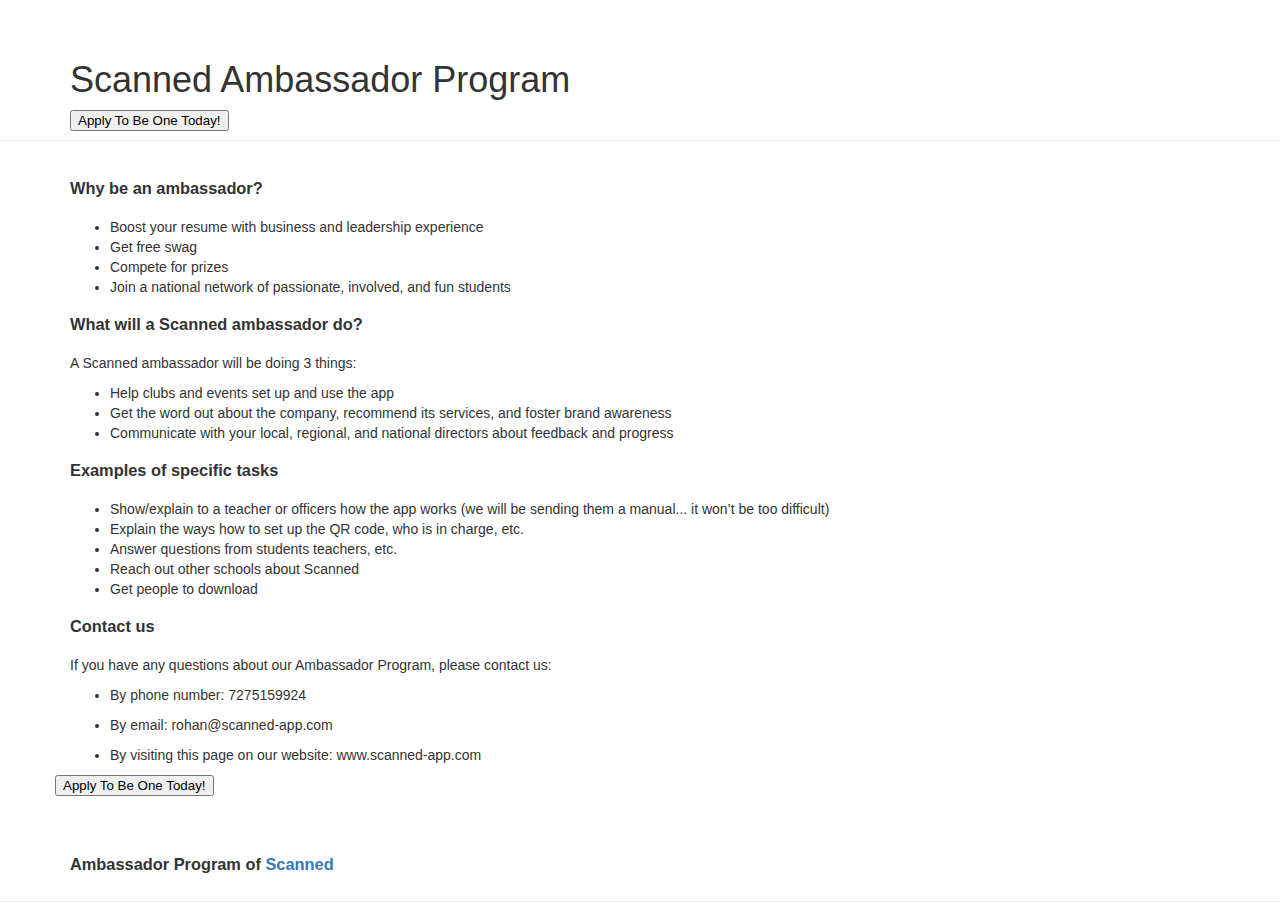
<file: ambassador.html>
<!doctype html>
<html>
  <head>
    <title>Scanned Ambassador</title>

    <meta name="robots" content="noindex" />
    <meta charset="utf-8" />
    <meta name="viewport" content="width=device-width, initial-scale=1.0" />

    <link rel="icon" type="image/png" href="images/logo.png">

    <style type="text/css" media="screen">
      html {
        font-family:sans-serif;
        -ms-text-size-adjust:100%;
        -webkit-text-size-adjust:100%}
      body {
        margin:0
      }
      a {
        background-color:transparent
      }
      h1 {
        font-size:2em;
        margin:.67em 0
      }
      * {
        -webkit-box-sizing:border-box;
        -moz-box-sizing:border-box;
        box-sizing:border-box
      }
      :after , :before {
        -webkit-box-sizing:border-box;
        -moz-box-sizing:
        border-box;box-sizing:border-box
        }
        html{font-size:10px}body{font-family:"Helvetica Neue",Helvetica,Arial,sans-serif;font-size:14px;line-height:1.42857143;color:#333;background-color:#fff}a{color:#337ab7;text-decoration:none}h1,h2{font-family:inherit;font-weight:500;line-height:1.1;color:inherit}h1,h2{margin-top:20px;margin-bottom:10px}h1{font-size:36px}h2{font-size:30px}p{margin:0 0 10px}.page-header{padding-bottom:9px;margin:40px 0 20px;border-bottom:1px solid #eee}ul{margin-top:0;margin-bottom:10px}.container{margin-right:auto;margin-left:auto;padding-left:15px;padding-right:15px}@media (min-width:768px){.container{width:750px}}@media (min-width:992px){.container{width:970px}}@media (min-width:1200px){.container{width:1170px}}.row{margin-left:-15px;margin-right:-15px}.col-md-12{position:relative;min-height:1px;padding-left:15px;padding-right:15px}@media (min-width:992px){.col-md-12{float:left}.col-md-12{width:100%}}.nav{margin-bottom:0;padding-left:0;list-style:none}.nav>li{position:relative;display:block}.nav>li>a{position:relative;display:block;padding:10px 15px}.nav-tabs{border-bottom:1px solid #ddd}.nav-tabs>li{float:left;margin-bottom:-1px}.nav-tabs>li>a{margin-right:2px;line-height:1.42857143;border:1px solid transparent;border-radius:4px 4px 0 0}.nav-tabs>li.active>a{color:#555;background-color:#fff;border:1px solid #ddd;border-bottom-color:transparent}.tab-content>.tab-pane{display:none}.tab-content>.active{display:block}.container:after,.container:before,.nav:after,.nav:before,.row:after,.row:before{content:" ";display:table}.container:after,.nav:after,.row:after{clear:both}@-ms-viewport{width:device-width}.live-pages{background:#454954}.live-pages .page-header{margin:0;padding:40px 0;border-bottom:1px solid #eee;background:#fff}.live-pages .page-header h1{font-size:25px;line-height:35px;margin:0}.live-pages .page-agreement{padding:30px 0;background:#f4f9fd;background:-moz-linear-gradient(top,#f4f9fd 0,#fff 100%);background:-webkit-gradient(linear,left top,left bottom,color-stop(0,#f4f9fd),color-stop(100%,#fff));background:-webkit-linear-gradient(top,#f4f9fd 0,#fff 100%);background:-o-linear-gradient(top,#f4f9fd 0,#fff 100%);background:-ms-linear-gradient(top,#f4f9fd 0,#fff 100%);background:linear-gradient(to bottom,#f4f9fd 0,#fff 100%)}.live-pages .page-agreement .page-tabs .nav-tabs{border:0;margin:10px 0 30px 0}.live-pages .page-agreement .page-tabs .nav-tabs li a{border:1px solid #eee;border-radius:5px;background:#fff}.live-pages .page-agreement .page-tabs .nav-tabs li.active a{background:#0053a7;color:#fff}.live-pages .page-agreement .tab-content{font-size:18px;line-height:28px}.live-pages .page-agreement .tab-content h1{font-size:30px;margin:0 0 30px 0}.live-pages .page-agreement .tab-content h2{font-size:24px;margin:0 0 30px 0}.live-pages .page-agreement .tab-content p{margin:0 0 30px 0;color:#333}.live-pages .page-agreement .tab-content ul{margin:0 0 30px 0}
    </style>
  </head>
  <body>
    <div id="wrap">
    <div class="page-header">
        <div class="container">
            <div class="row">
                <div class="col-md-12">
                    <h1>
                       Scanned Ambassador Program
                    </h1>
                    <a href="https://docs.google.com/forms/d/e/1FAIpQLSc3r2Bmd7eh91i3yyeJyqKNB7YbolK6bVV8zx64HtNCH5kvOw/viewform?c=0&w=1" target="_blank">
                      <button>Apply To Be One Today!</button>
                    </a>
                </div>
            </div>
        </div>
    </div>

    <div class="page-agreement">
      <div class="container">
        <div class="row">
          <div class="col-md-12">
            <div class="tab-content">
              <h3>Why be an ambassador?</h2>
              <ul>
                <li>Boost your resume with business and leadership experience</li>
                <li>Get free swag</li>
                <li>Compete for prizes</li>
                <li>Join a national network of passionate, involved, and fun students</li>
              </ul>
              <!--<h3>Who do we want?</h2>
              <p>We want students who are highly involved in clubs and events at their high school that have powers above being only a member (officers). Having students who are active in their school and their clubs is exactly what we need because they are the ones that will provide the most help for helping us spread the word about Scanned and what it has to offer. We want to see that you are not only involved in clubs but have a strong academic background that can complement what you will need as an ambassador as well as proving that you can handle multiple tasks at once.</p>
              <h3>What is an ambassador?</h3>
              <p>An ambassador is someone who helps promote a product or brand by reaching out and connecting to people.</p>-->
              <h3>What will a Scanned ambassador do?</h3>
                <p>A Scanned ambassador will be doing 3 things:
                <ul>
                  <li>Help clubs and events set up and use the app</li>
                  <li>Get the word out about the company, recommend its services, and foster brand awareness</li>
                  <li>Communicate with your local, regional, and national directors about feedback and progress</li>
                </ul>
              </p>
              <!--<h3>How will an ambassador do this?</h3>
              <p>When we select you to be an ambassador of your school, your first task will be to get the emails of all of our target clubs at your school (unless notified otherwise), clubs that have at least 40 members or so. We will send them an email notifying them about what Scanned is and how we can help their club as well as who our ambassador is at your school. If they have any questions they will go to you for help using the app and essentially setting it up. </p>-->
              <h3>Examples of specific tasks</h3>
              <ul>
                <li>Show/explain to a teacher or officers how the app works (we will be sending them a manual... it won’t be too difficult)</li>
                <li>Explain the ways how to set up the QR code, who is in charge, etc.</li>
                <li>Answer questions from students teachers, etc.</li>
                <li>Reach out other schools about Scanned</li>
                <li>Get people to download</li>
              </ul>
              <h3>Contact us</h3>
              <p>If you have any questions about our Ambassador Program, please contact us:</p>
              <ul>
                <li>
                  <p>By phone number: 7275159924</p>
                </li>
                <li>
                  <p>By email: rohan@scanned-app.com</p>
                </li>
                <li>
                  <p>By visiting this page on our website: www.scanned-app.com</p>
                </li>
              </ul>
            </div>
          </div>
          <a href="https://docs.google.com/forms/d/e/1FAIpQLSc3r2Bmd7eh91i3yyeJyqKNB7YbolK6bVV8zx64HtNCH5kvOw/viewform?c=0&w=1" target="_blank">
            <button>Apply To Be One Today!</button>
          </a>
        </div>
      </div>
    </div>
    <div class="page-header">
        <div class="container">
            <div class="row">
                <div class="col-md-12">
                    <h3>
                       Ambassador Program of <a href="index.html">Scanned</a>
                    </h3>
                </div>
            </div>
        </div>
    </div>
  </div>
  </body>
</html>
</file>
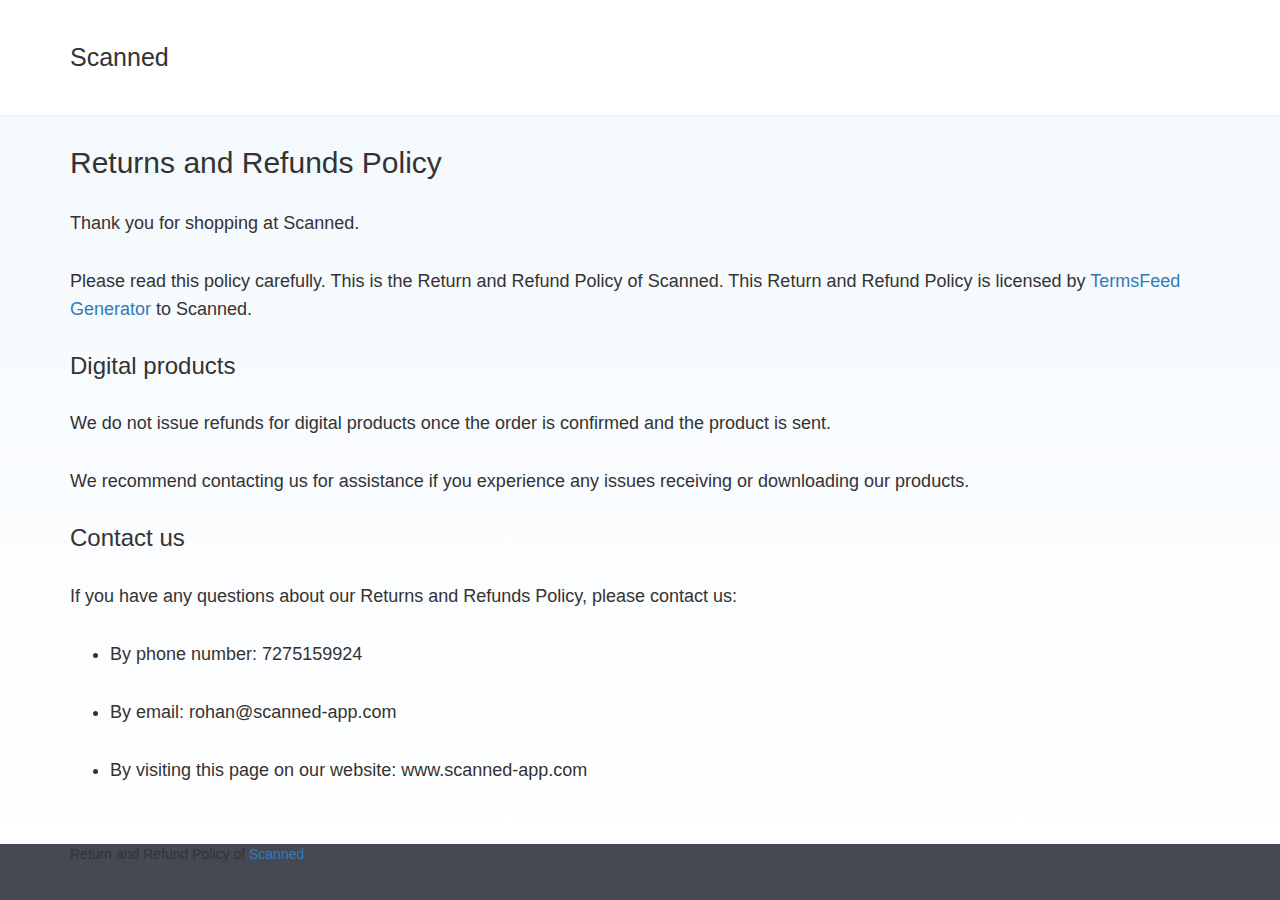
<file: returns.html>
<!doctype html>
<html>
  <head>
    <title>Return and Refund Policy</title>

    <meta name="robots" content="noindex" />
    <meta charset="utf-8" />
    <meta name="viewport" content="width=device-width, initial-scale=1.0" />

    <link rel="icon" type="image/png" href="images/logo.png">
    <style type="text/css" media="screen">
      html {
        font-family:sans-serif;
        -ms-text-size-adjust:100%;
        -webkit-text-size-adjust:100%}
      body {
        margin:0
      }
      a {
        background-color:transparent
      }
      h1 {
        font-size:2em;
        margin:.67em 0
      }
      * {
        -webkit-box-sizing:border-box;
        -moz-box-sizing:border-box;
        box-sizing:border-box
      }
      :after , :before {
        -webkit-box-sizing:border-box;
        -moz-box-sizing:
        border-box;box-sizing:border-box
        }
        html{font-size:10px}body{font-family:"Helvetica Neue",Helvetica,Arial,sans-serif;font-size:14px;line-height:1.42857143;color:#333;background-color:#fff}a{color:#337ab7;text-decoration:none}h1,h2{font-family:inherit;font-weight:500;line-height:1.1;color:inherit}h1,h2{margin-top:20px;margin-bottom:10px}h1{font-size:36px}h2{font-size:30px}p{margin:0 0 10px}.page-header{padding-bottom:9px;margin:40px 0 20px;border-bottom:1px solid #eee}ul{margin-top:0;margin-bottom:10px}.container{margin-right:auto;margin-left:auto;padding-left:15px;padding-right:15px}@media (min-width:768px){.container{width:750px}}@media (min-width:992px){.container{width:970px}}@media (min-width:1200px){.container{width:1170px}}.row{margin-left:-15px;margin-right:-15px}.col-md-12{position:relative;min-height:1px;padding-left:15px;padding-right:15px}@media (min-width:992px){.col-md-12{float:left}.col-md-12{width:100%}}.nav{margin-bottom:0;padding-left:0;list-style:none}.nav>li{position:relative;display:block}.nav>li>a{position:relative;display:block;padding:10px 15px}.nav-tabs{border-bottom:1px solid #ddd}.nav-tabs>li{float:left;margin-bottom:-1px}.nav-tabs>li>a{margin-right:2px;line-height:1.42857143;border:1px solid transparent;border-radius:4px 4px 0 0}.nav-tabs>li.active>a{color:#555;background-color:#fff;border:1px solid #ddd;border-bottom-color:transparent}.tab-content>.tab-pane{display:none}.tab-content>.active{display:block}.container:after,.container:before,.nav:after,.nav:before,.row:after,.row:before{content:" ";display:table}.container:after,.nav:after,.row:after{clear:both}@-ms-viewport{width:device-width}.live-pages{background:#454954}.live-pages .page-header{margin:0;padding:40px 0;border-bottom:1px solid #eee;background:#fff}.live-pages .page-header h1{font-size:25px;line-height:35px;margin:0}.live-pages .page-agreement{padding:30px 0;background:#f4f9fd;background:-moz-linear-gradient(top,#f4f9fd 0,#fff 100%);background:-webkit-gradient(linear,left top,left bottom,color-stop(0,#f4f9fd),color-stop(100%,#fff));background:-webkit-linear-gradient(top,#f4f9fd 0,#fff 100%);background:-o-linear-gradient(top,#f4f9fd 0,#fff 100%);background:-ms-linear-gradient(top,#f4f9fd 0,#fff 100%);background:linear-gradient(to bottom,#f4f9fd 0,#fff 100%)}.live-pages .page-agreement .page-tabs .nav-tabs{border:0;margin:10px 0 30px 0}.live-pages .page-agreement .page-tabs .nav-tabs li a{border:1px solid #eee;border-radius:5px;background:#fff}.live-pages .page-agreement .page-tabs .nav-tabs li.active a{background:#0053a7;color:#fff}.live-pages .page-agreement .tab-content{font-size:18px;line-height:28px}.live-pages .page-agreement .tab-content h1{font-size:30px;margin:0 0 30px 0}.live-pages .page-agreement .tab-content h2{font-size:24px;margin:0 0 30px 0}.live-pages .page-agreement .tab-content p{margin:0 0 30px 0;color:#333}.live-pages .page-agreement .tab-content ul{margin:0 0 30px 0}
    </style>
  </head>
  <body class="live-pages">
    <div id="wrap">
    <div class="page-header">
        <div class="container">
            <div class="row">
                <div class="col-md-12">
                    <h1>
                       Scanned
                    </h1>
                </div>
            </div>
        </div>
    </div>

    <div class="page-agreement">
        <div class="container">
            <div class="row">
                <div class="col-md-12">

                                                                        <div class="tab-content">
                                <h1>Returns and Refunds Policy</h1>


<p>Thank you for shopping at Scanned.</p>

<p>Please read this policy carefully. This is the Return and Refund Policy of Scanned. This Return and Refund Policy is licensed by <a href="https://termsfeed.com" rel="nofollow">TermsFeed Generator</a> to Scanned.</p>




<h2>Digital products</h2>

<p>We do not issue refunds for digital products once the order is confirmed and the product is sent.</p>

<p>We recommend contacting us for assistance if you experience any issues receiving or downloading our products.</p>



<h2>Contact us</h2>

<p>If you have any questions about our Returns and Refunds Policy, please contact us:</p>

<ul>
<li>
    <p>By phone number: 7275159924</p>
</li>
<li>
    <p>By email: rohan@scanned-app.com</p>
</li>
<li>
    <p>By visiting this page on our website: www.scanned-app.com</p>
</li>
</ul>

                            </div>

                </div>
            </div>
        </div>
    </div>

    <div class="page-footer">
        <div class="container">
            <div class="row">
                <div class="col-md-12">
                    Return and Refund Policy of <a href="index.html">Scanned</a>
                </div>
            </div>
        </div>
    </div>

</div>

<noscript id="deferred-styles">
<link href="https://d2urp0h3iwq4oq.cloudfront.net/css/livepages.min.css?v=1491309884" rel="stylesheet" type="text/css" />
</noscript>

<script type="text/javascript">
var loadDeferredStyles = function() {
    var addStylesNode = document.getElementById("deferred-styles");
    var replacement = document.createElement("div");
    replacement.innerHTML = addStylesNode.textContent;
    document.body.appendChild(replacement)
    addStylesNode.parentElement.removeChild(addStylesNode);
};
var raf = requestAnimationFrame || mozRequestAnimationFrame || webkitRequestAnimationFrame || msRequestAnimationFrame;
if (raf) {
    raf(function() {
        window.setTimeout(loadDeferredStyles, 0);
    });
} else {
    window.addEventListener('load', loadDeferredStyles);
}
</script>

<script type="text/javascript" src="https://d2urp0h3iwq4oq.cloudfront.net/js/livepages.min.js?v=1491295303"></script>

</body>
</html>
</file>
